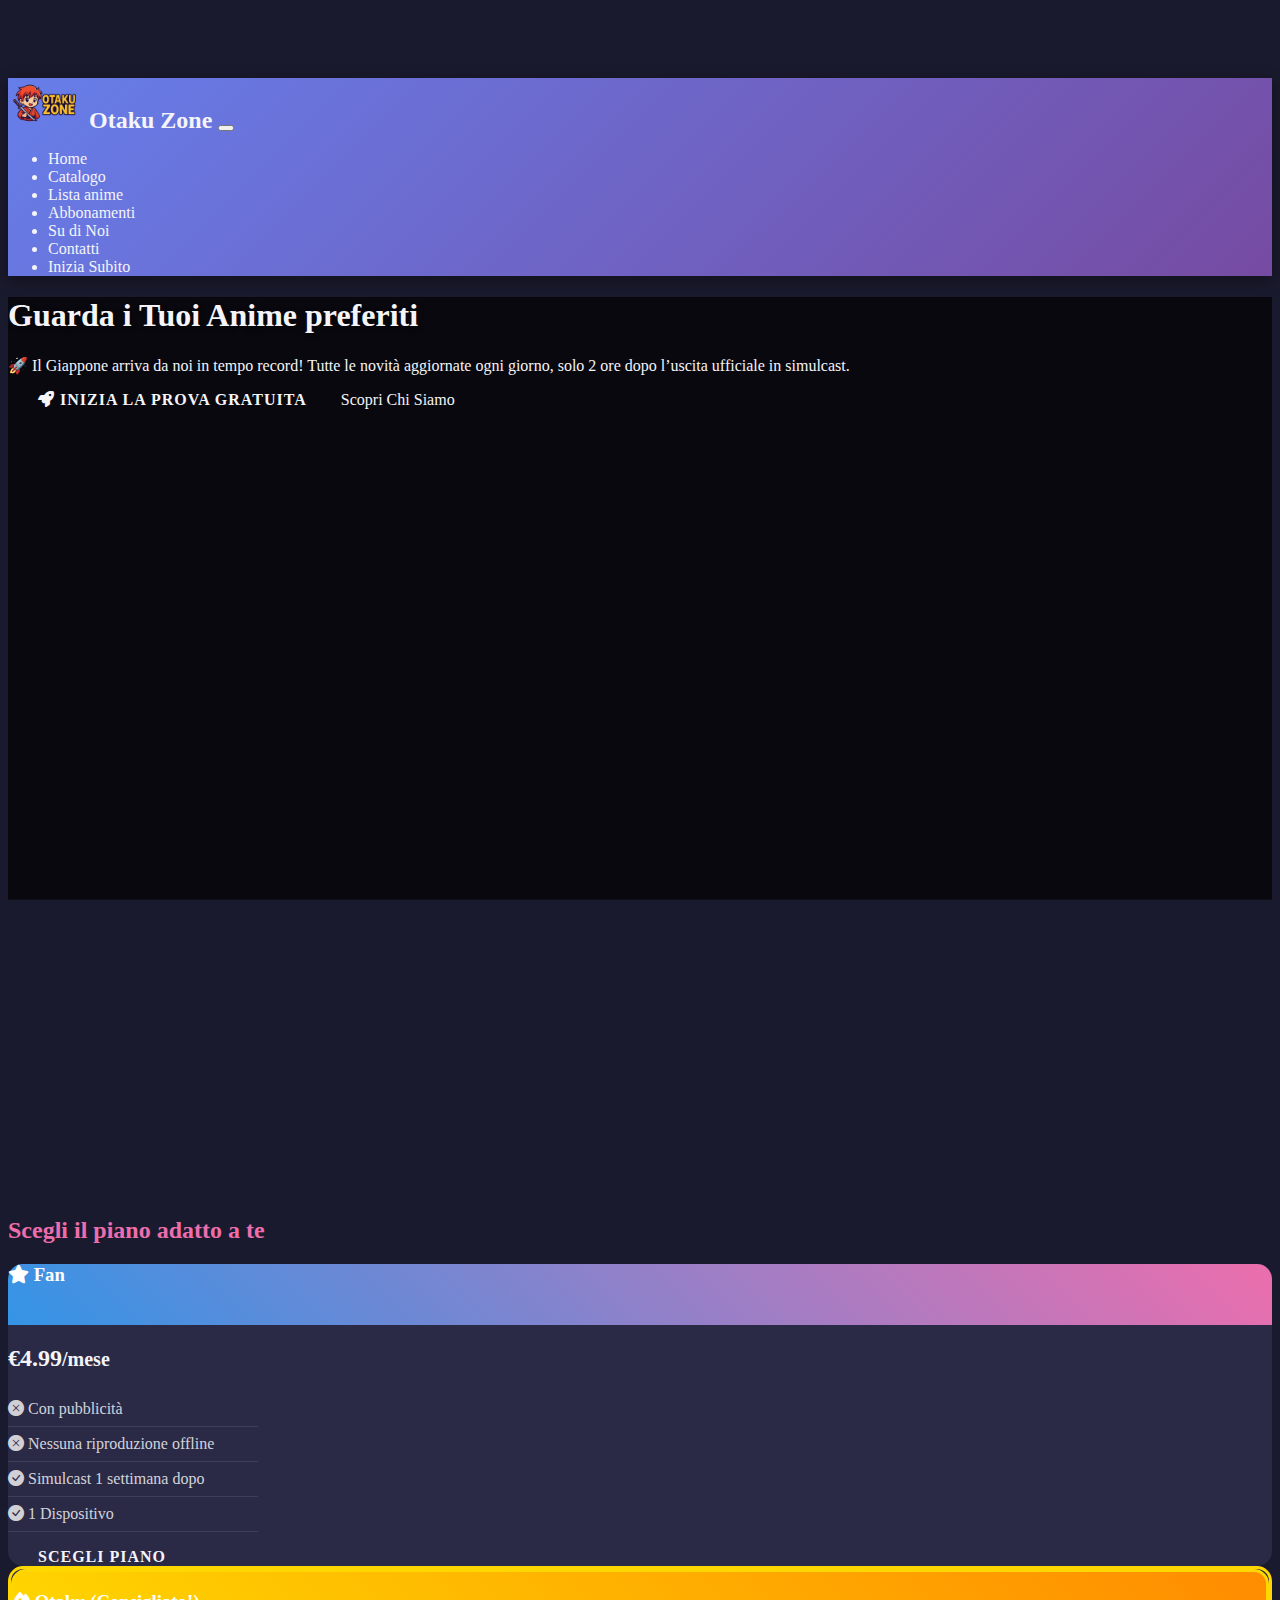
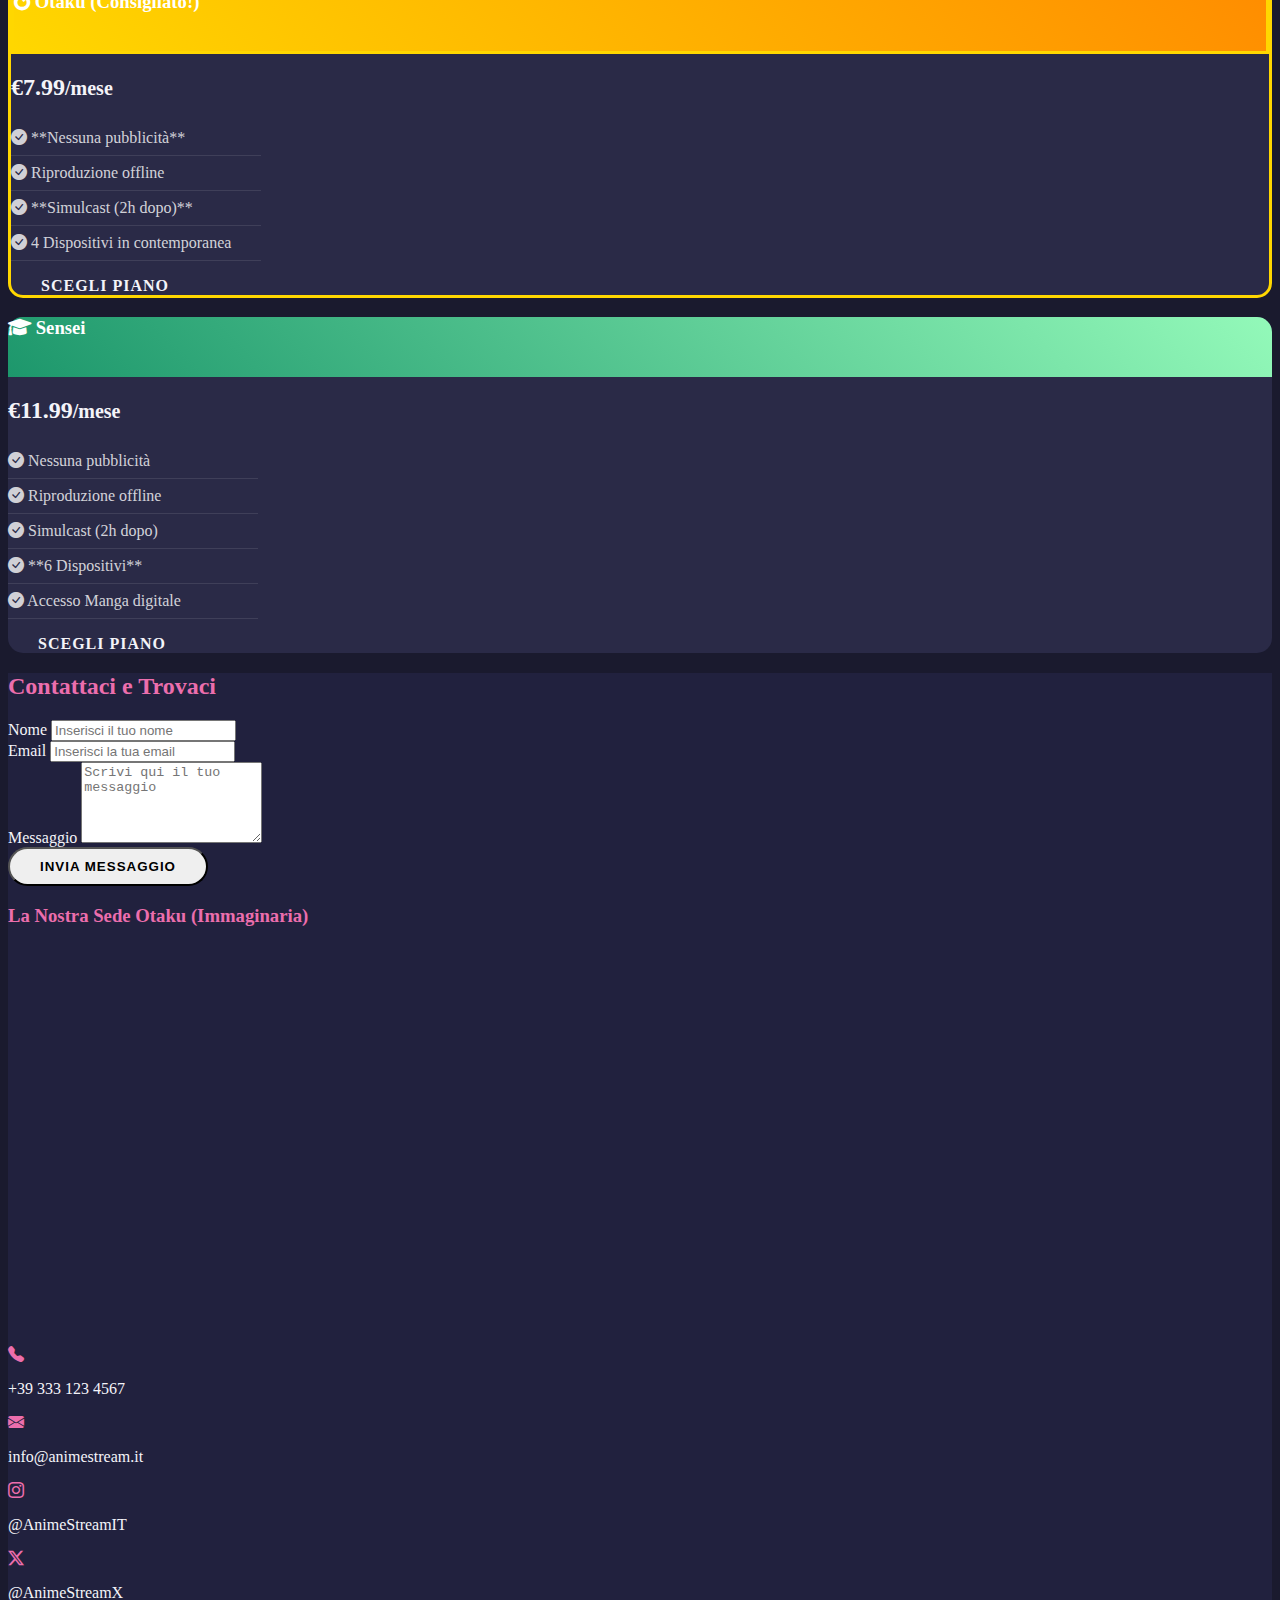
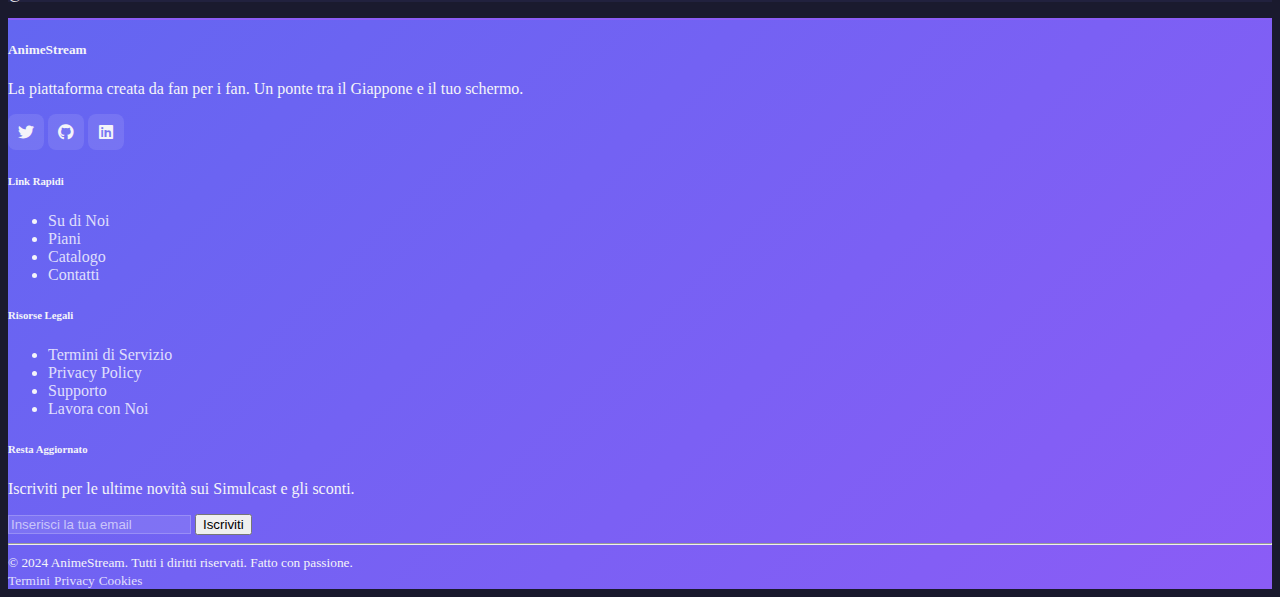
<file: index.html>
<!DOCTYPE html>
<html lang="it">
<head>
    <meta charset="UTF-8">
    <meta name="viewport" content="width=device-width, initial-scale=1.0">
    <title>AnimeStream - La Tua Casa degli Anime</title>
    <link href="https://cdn.jsdelivr.net/npm/bootstrap-icons@1.10.5/font/bootstrap-icons.css" rel="stylesheet">
    <link rel="stylesheet" href="https://cdnjs.cloudflare.com/ajax/libs/font-awesome/6.0.0-beta3/css/all.min.css">
    
    <link href="https://cdn.jsdelivr.net/npm/bootstrap@5.3.8/dist/css/bootstrap.min.css" rel="stylesheet" integrity="sha384-sRIl4kxILFvY47J16cr9ZwB07vP4J8+LH7qKQnuqkuIAvNWLzeN8tE5YBujZqJLB" crossorigin="anonymous">
    
    <link rel="stylesheet" href="style.css">

    <link rel="preconnect" href="https://fonts.googleapis.com">
    <link rel="preconnect" href="https://fonts.gstatic.com" crossorigin>
    <link href="https://fonts.googleapis.com/css2?family=Montserrat:ital,wght@0,100..900;1,100..900&family=Roboto:ital,wght@0,100..900;1,100..900&display=swap" rel="stylesheet">
</head>

<body>
    <nav class="navbar navbar-expand-lg navbar-dark navbar-gradient fixed-top">
        <div class="container">
            <a class="navbar-brand logo fw-bold" href="index.html">
                <img src="images/ChatGPT Image 18 ott 2025, 22_02_49.png" alt="animeList" style="height: 50px; margin_right: 10px">
                 Otaku Zone
            </a>
            
            <button class="navbar-toggler" type="button" data-bs-toggle="collapse" data-bs-target="#navbarNav2" aria-controls="navbarNav2" aria-expanded="false" aria-label="Toggle navigation">
                <span class="navbar-toggler-icon"></span>
            </button>
            
            <div class="collapse navbar-collapse" id="navbarNav2">
                <ul class="navbar-nav ms-auto">
                    <li class="nav-item">
                        <a class="nav-link active" href="#hero">Home</a>
                    </li>
                    <li class="nav-item">
                        <a class="nav-link" href="product.html">Catalogo</a>
                        <li class="nav-item">
                        <a class="nav-link active" href="animelist.html">Lista anime</a>
                    </li>
                    <li class="nav-item">
                        <a class="nav-link" href="#abbonamenti">Abbonamenti</a>
                    </li>
                    <li class="nav-item">
                        <a class="nav-link" href="aboutUs.html">Su di Noi</a>
                    </li>
                    <li class="nav-item">
                        <a class="nav-link" href="contact.html">Contatti</a>
                    </li>
                    <li class="nav-item">
                        <a class="btn btn-outline-light ms-lg-2" href="#abbonamenti">Inizia Subito</a>
                    </li>
                </ul>
            </div>
        </div>
    </nav>

    <section class="hero-1 d-flex align-items-center justify-content-center text-white text-center" id="hero">
        <div class="container">
            <div class="row">
                <div class="col-lg-8 mx-auto">
                    <h1 class="display-3 fw-bold mb-4">Guarda i Tuoi Anime preferiti</h1>
                    <p class="lead mb-5">🚀 Il Giappone arriva da noi in tempo record! Tutte le novità aggiornate ogni giorno, solo 2 ore dopo l’uscita ufficiale in simulcast.</p>
                    <div class="d-flex gap-3 justify-content-center">
                        <a href="#abbonamenti" class="btn btn-primary btn-lg btn-custom">
                            <i class="fas fa-rocket me-2"></i>
                            Inizia la Prova Gratuita
                        </a>
                        <a href="aboutUs.html" class="btn btn-outline-light btn-lg">
                            Scopri Chi Siamo
                        </a>
                    </div>
                </div>
            </div>
        </div>
    </section>

    <div class="container py-5" id="abbonamenti">
        <h2 class="text-center mb-5 display-5 fw-bold text-primary-dark">Scegli il piano adatto a te</h2>
        <div class="row row-cols-1 row-cols-md-3 g-4">
            
            <div class="col">
                <div class="card pricing-card h-100 shadow-lg border-0">
                    <div class="card-header pricing-header fan-header p-4 text-white">
                        <h3 class="card-title text-center mb-0"><i class="fas fa-star me-2"></i> Fan</h3>
                    </div>
                    <div class="card-body p-4">
                        <h2 class="card-title text-center mb-4 text-dark">€4.99<small class="text-muted">/mese</small></h2>
                        <ul class="feature-list mb-4 list-unstyled text-start mx-auto" style="max-width: 250px;">
                            <li class="mb-2"><i class="bi bi-x-circle-fill me-2 text-danger"></i> Con pubblicità</li>
                            <li class="mb-2"><i class="bi bi-x-circle-fill me-2 text-danger"></i> Nessuna riproduzione offline</li>
                            <li class="mb-2"><i class="bi bi-check-circle-fill me-2 text-success"></i> Simulcast 1 settimana dopo</li>
                            <li class="mb-2"><i class="bi bi-check-circle-fill me-2 text-success"></i> 1 Dispositivo</li>
                        </ul>
                        <div class="text-center mt-4">
                            <a href="#" class="btn btn-outline-dark btn-custom w-75">Scegli Piano</a>
                        </div>
                    </div>
                </div>
            </div>

            <div class="col">
                <div class="card pricing-card h-100 shadow-lg border-0 border-pro-highlight">
                    <div class="card-header pricing-header otaku-header p-4 text-white">
                        <h3 class="card-title text-center mb-0"><i class="fas fa-fire me-2"></i> Otaku (Consigliato!)</h3>
                    </div>
                    <div class="card-body p-4">
                        <h2 class="card-title text-center mb-4 text-dark">€7.99<small class="text-muted">/mese</small></h2>
                        <ul class="feature-list mb-4 list-unstyled text-start mx-auto" style="max-width: 250px;">
                            <li class="mb-2"><i class="bi bi-check-circle-fill me-2 text-success"></i> **Nessuna pubblicità**</li>
                            <li class="mb-2"><i class="bi bi-check-circle-fill me-2 text-success"></i> Riproduzione offline</li>
                            <li class="mb-2"><i class="bi bi-check-circle-fill me-2 text-success"></i> **Simulcast (2h dopo)**</li>
                            <li class="mb-2"><i class="bi bi-check-circle-fill me-2 text-success"></i> 4 Dispositivi in contemporanea</li>
                        </ul>
                        <div class="text-center mt-4">
                            <a href="#" class="btn btn-primary btn-custom w-75">Scegli Piano</a>
                        </div>
                    </div>
                </div>
            </div>

            <div class="col">
                <div class="card pricing-card h-100 shadow-lg border-0">
                    <div class="card-header pricing-header sensei-header p-4 text-white">
                        <h3 class="card-title text-center mb-0"><i class="fas fa-graduation-cap me-2"></i> Sensei</h3>
                    </div>
                    <div class="card-body p-4">
                        <h2 class="card-title text-center mb-4 text-dark">€11.99<small class="text-muted">/mese</small></h2>
                        <ul class="feature-list mb-4 list-unstyled text-start mx-auto" style="max-width: 250px;">
                            <li class="mb-2"><i class="bi bi-check-circle-fill me-2 text-success"></i> Nessuna pubblicità</li>
                            <li class="mb-2"><i class="bi bi-check-circle-fill me-2 text-success"></i> Riproduzione offline</li>
                            <li class="mb-2"><i class="bi bi-check-circle-fill me-2 text-success"></i> Simulcast (2h dopo)</li>
                            <li class="mb-2"><i class="bi bi-check-circle-fill me-2 text-success"></i> **6 Dispositivi**</li>
                            <li class="mb-2"><i class="bi bi-check-circle-fill me-2 text-success"></i> Accesso Manga digitale</li>
                        </ul>
                        <div class="text-center mt-4">
                            <a href="#" class="btn btn-success btn-custom w-75">Scegli Piano</a>
                        </div>
                    </div>
                </div>
            </div>
        </div>
    </div>

    <section class="container py-5" id="contact">
        <h2 class="text-center mb-5 display-5 fw-bold text-primary-dark">Contattaci e Trovaci</h2>
        
        <div class="row g-4">
            <div class="col-lg-6">
                <form>
                    <div class="mb-3">
                        <label for="name" class="form-label">Nome</label>
                        <input type="text" class="form-control" id="name" placeholder="Inserisci il tuo nome">
                    </div>
                    <div class="mb-3">
                        <label for="email" class="form-label">Email</label>
                        <input type="email" class="form-control" id="email" placeholder="Inserisci la tua email">
                    </div>
                    <div class="mb-3">
                        <label for="message" class="form-label">Messaggio</label>
                        <textarea class="form-control" id="message" rows="5" placeholder="Scrivi qui il tuo messaggio"></textarea>
                    </div>
                    <button type="submit" class="btn btn-primary btn-custom">Invia Messaggio</button>
                </form>
            </div>

            <div class="col-lg-6">
                <h3 class="h4 mb-3 text-center text-primary-dark">La Nostra Sede Otaku (Immaginaria)</h3>
                <div class="map-container rounded-3 shadow-sm">
                    <iframe 
                        src="https://www.google.com/maps/embed?pb=!1m18!1m12!1m3!1d3103.712173516584!2d139.7527632152661!3d35.69085878018898!2m3!1f0!2f0!3f0!3m2!1i1024!2i768!4f13.1!3m3!1m2!1s0x60188c0d0a519807%3A0x4d615e45c71d604b!2sAkihabara%2C%20Tokyo%2C%20Giappone!5e0!3m2!1sit!2sit!4v1678886400000!5m2!1sit!2sit" 
                        width="100%" 
                        height="100%" 
                        style="border:0;" 
                        allowfullscreen="" 
                        loading="lazy" 
                        referrerpolicy="no-referrer-when-downgrade">
                    </iframe>
                </div>
            </div>
        </div>

        <div class="row text-center mt-5 gy-4">
            <div class="col-md-3 col-6">
                <i class="bi bi-telephone-fill fs-4 text-primary-dark"></i>
                <p class="mb-0">+39 333 123 4567</p>
            </div>
            <div class="col-md-3 col-6">
                <i class="bi bi-envelope-fill fs-4 text-primary-dark"></i>
                <p class="mb-0">info@animestream.it</p>
            </div>
            <div class="col-md-3 col-6">
                <i class="bi bi-instagram fs-4 text-primary-dark"></i>
                <p class="mb-0">@AnimeStreamIT</p>
            </div>
            <div class="col-md-3 col-6">
                <i class="bi bi-twitter-x fs-4 text-primary-dark"></i>
                <p class="mb-0">@AnimeStreamX</p>
            </div>
        </div>
    </section>
    
    <footer class="gradient-footer text-white py-5">
        <div class="container">
            <div class="row g-4">
                <div class="col-lg-4">
                    <h5 class="fw-bold mb-3">AnimeStream</h5>
                    <p class="opacity-75">La piattaforma creata da fan per i fan. Un ponte tra il Giappone e il tuo schermo.</p>
                    <div class="d-flex gap-2 mt-4">
                        <a href="#" class="social-icon"><i class="fab fa-twitter fs-5 text-white"></i></a>
                        <a href="#" class="social-icon"><i class="fab fa-github fs-5 text-white"></i></a>
                        <a href="#" class="social-icon"><i class="fab fa-linkedin fs-5 text-white"></i></a>
                    </div>
                </div>
                <div class="col-lg-2 col-md-4">
                    <h6 class="fw-bold mb-3">Link Rapidi</h6>
                    <ul class="list-unstyled">
                        <li class="mb-2"><a href="aboutUs.html" class="footer-link">Su di Noi</a></li>
                        <li class="mb-2"><a href="#abbonamenti" class="footer-link">Piani</a></li>
                        <li class="mb-2"><a href="product.html" class="footer-link">Catalogo</a></li>
                        <li class="mb-2"><a href="#contact" class="footer-link">Contatti</a></li>
                    </ul>
                </div>
                <div class="col-lg-2 col-md-4">
                    <h6 class="fw-bold mb-3">Risorse Legali</h6>
                    <ul class="list-unstyled">
                        <li class="mb-2"><a href="#" class="footer-link">Termini di Servizio</a></li>
                        <li class="mb-2"><a href="#" class="footer-link">Privacy Policy</a></li>
                        <li class="mb-2"><a href="#" class="footer-link">Supporto</a></li>
                        <li class="mb-2"><a href="#" class="footer-link">Lavora con Noi</a></li>
                    </ul>
                </div>
                <div class="col-lg-4">
                    <h6 class="fw-bold mb-3">Resta Aggiornato</h6>
                    <p class="opacity-75">Iscriviti per le ultime novità sui Simulcast e gli sconti.</p>
                    <div class="input-group mt-3">
                        <input type="email" class="form-control newsletter-input" placeholder="Inserisci la tua email">
                        <button class="btn btn-light px-4" type="button">Iscriviti</button>
                    </div>
                </div>
            </div>
            <hr class="my-4 opacity-25">
            <div class="row align-items-center">
                <div class="col-md-6 text-center text-md-start">
                    <small class="opacity-75">© 2024 AnimeStream. Tutti i diritti riservati. Fatto con passione.</small>
                </div>
                <div class="col-md-6 text-center text-md-end mt-3 mt-md-0">
                    <a href="#" class="footer-link me-3"><small>Termini</small></a>
                    <a href="#" class="footer-link me-3"><small>Privacy</small></a>
                    <a href="#" class="footer-link"><small>Cookies</small></a>
                </div>
            </div>
        </div>
    </footer>
    
    <script src="https://cdn.jsdelivr.net/npm/bootstrap@5.3.8/dist/js/bootstrap.bundle.min.js"></script>
</body>
</html>
</file>
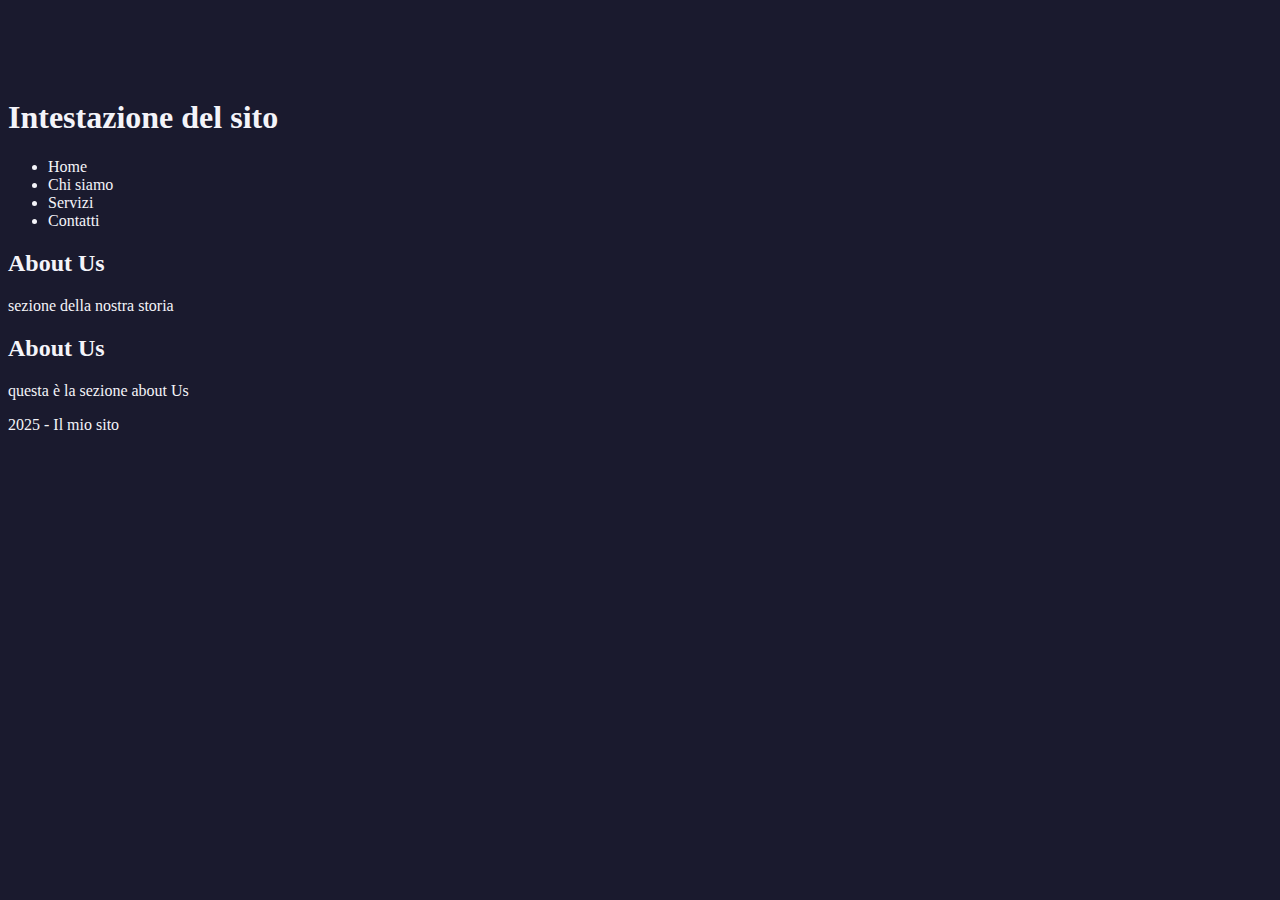
<file: aboutUs.html>
<!DOCTYPE html>
<html lang="en">
<head>
    <meta charset="UTF-8">
    <meta name="viewport" content="width=device-width, initial-scale=1.0">
    <title>Layout Website con paginazione</title>
    <link rel="stylesheet" href="style.css">
    
    <!-- Google Font -->
    <link rel="preconnect" href="https://fonts.googleapis.com">
    <link rel="preconnect" href="https://fonts.gstatic.com" crossorigin>
    <link href="https://fonts.googleapis.com/css2?family=Montserrat:ital,wght@0,100..900;1,100..900&family=Roboto:ital,wght@0,100..900;1,100..900&display=swap" rel="stylesheet">

</head>

<body>
    
    <!-- Header -->
    <header class="site-header">
        <h1>Intestazione del sito</h1>
    </header>

    <!-- Navbar -->
    <nav class="site-nav" >
        <ul>
            <li><a href="index.html">Home</a></li>
            <li><a href="aboutUs.html">Chi siamo</a></li>
            <li><a href="services.html">Servizi</a></li>
            <li><a href="contact.html">Contatti</a></li>

        </ul>
    </nav>

    <!-- Sidebar -->
    <aside class="sidebar">
        <h2>About Us</h2>
        <p>sezione della nostra storia</p>
    </aside>

    <!-- Main -->
    <main class="main-content">
        <h2>About Us</h2>
        <p>questa è la sezione about Us</p>
    </main>
    
    <!-- Footer -->
    <footer class="site-footer">
        <p>2025 - Il mio sito</p>
    </footer>

</body>

</html>
</file>
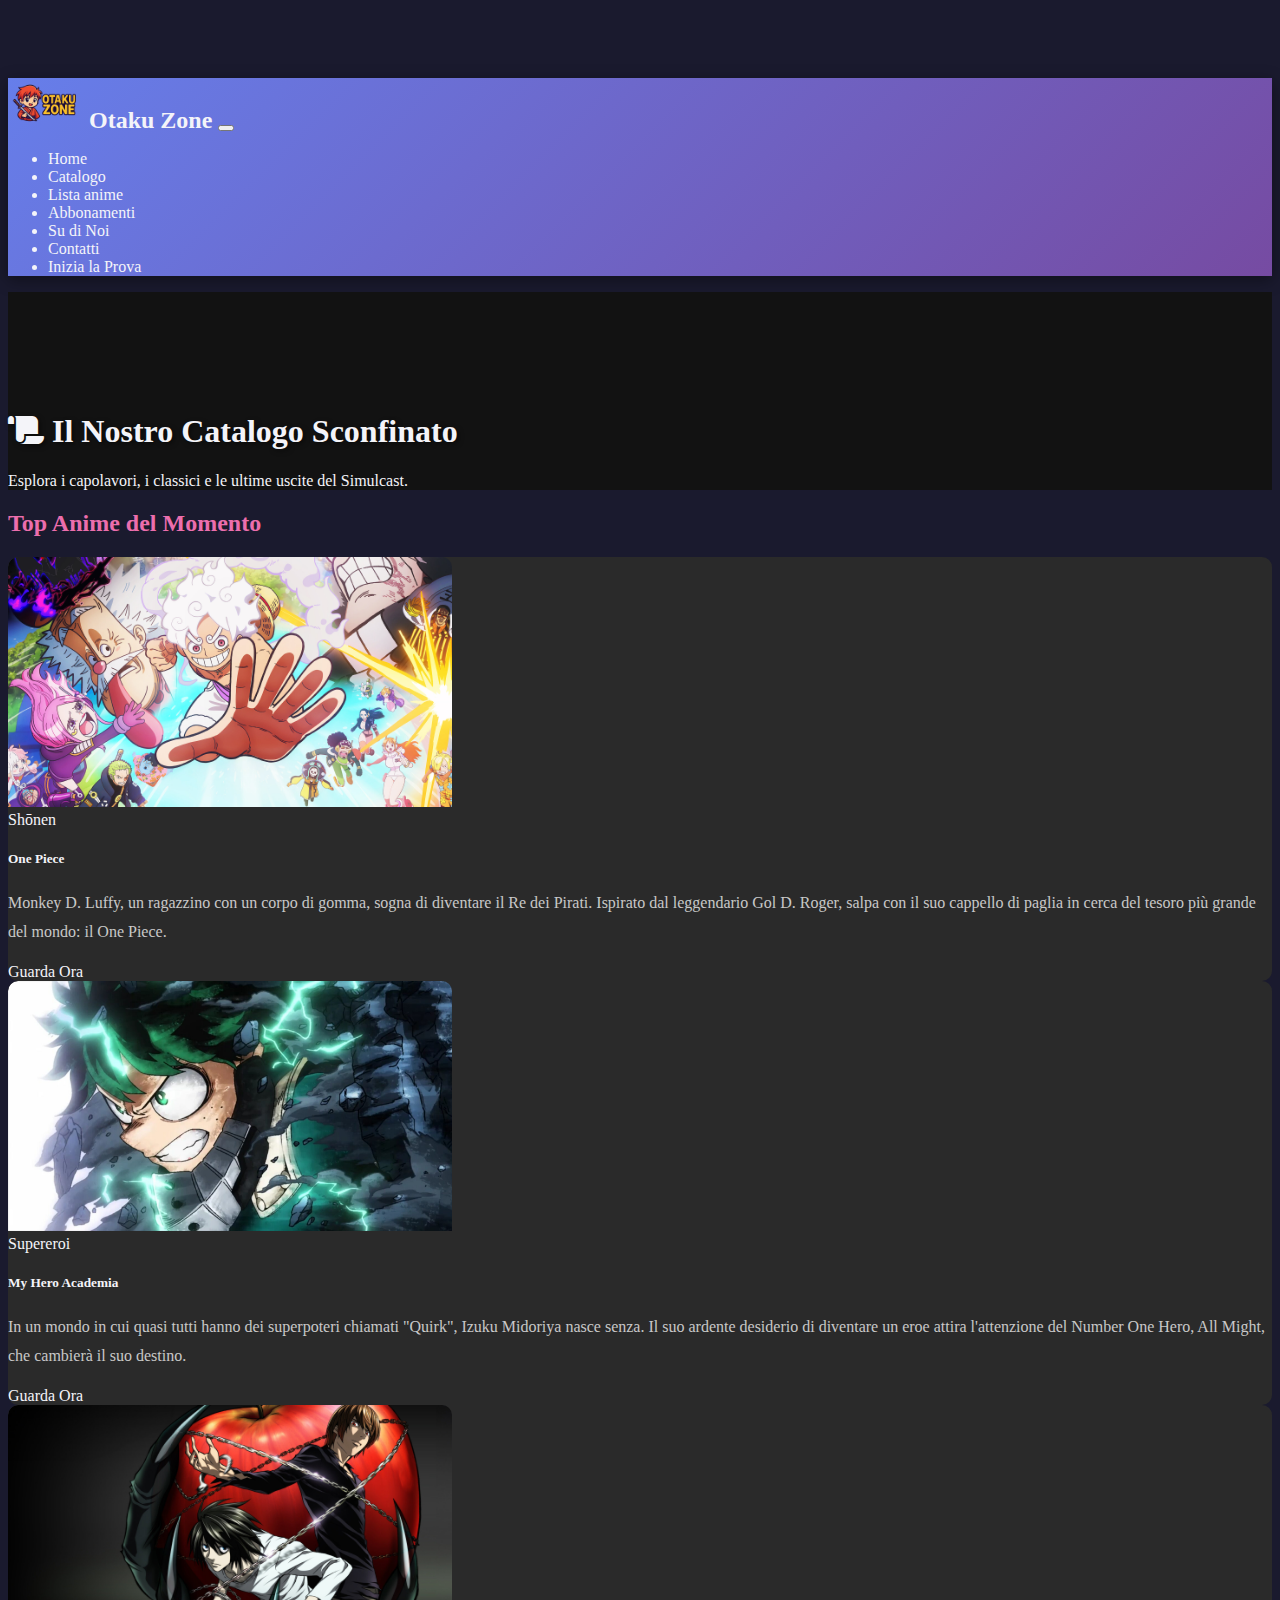
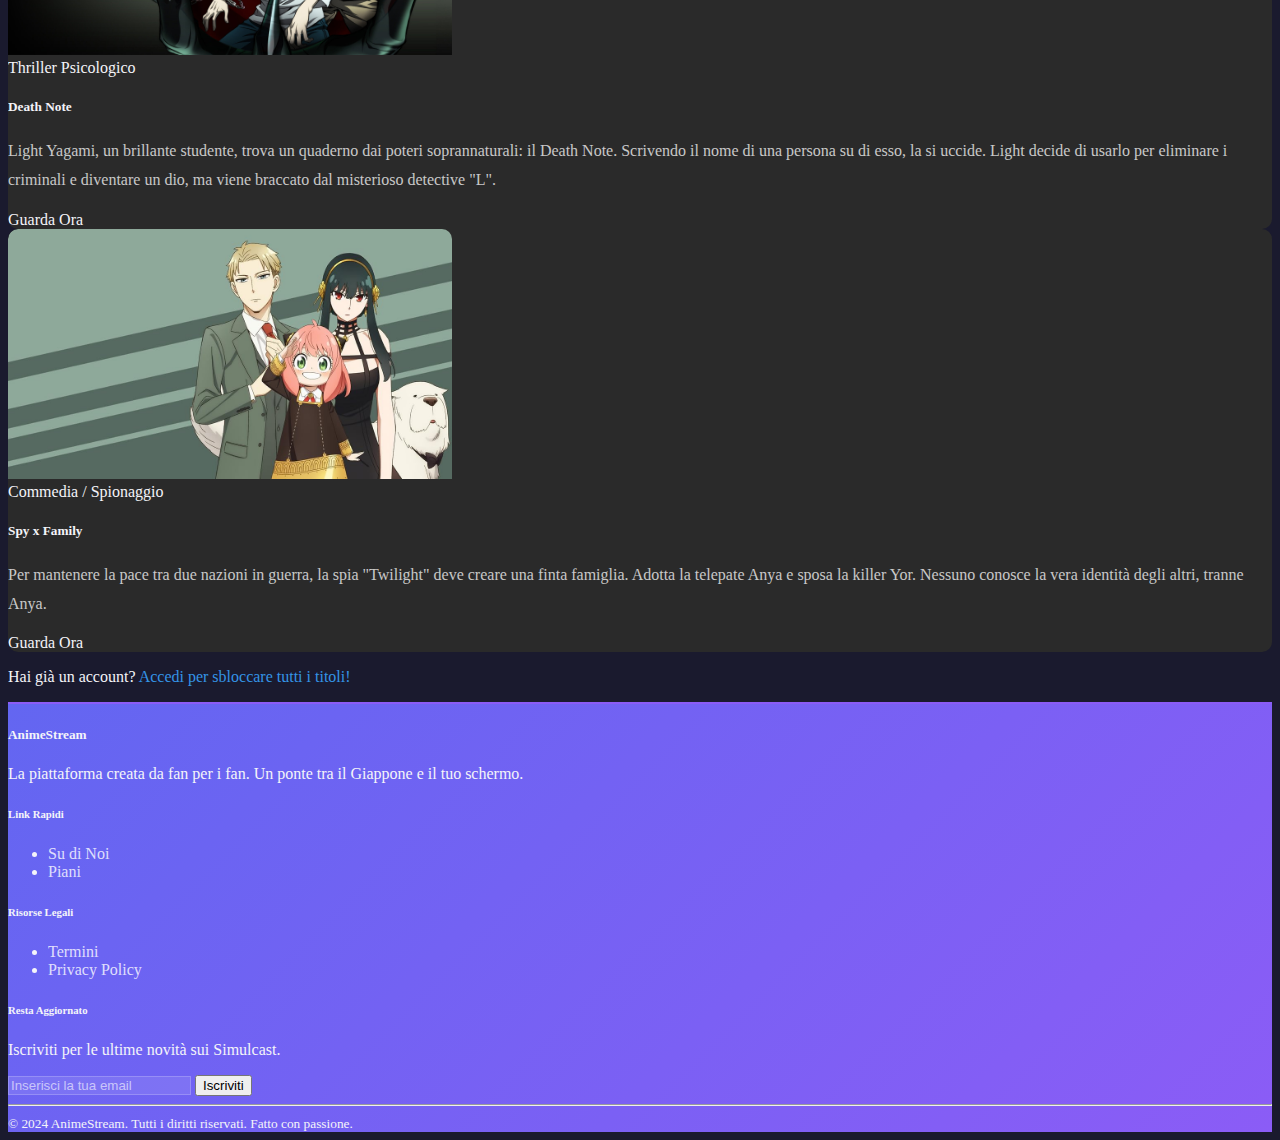
<file: animelist.html>
<!DOCTYPE html>
<html lang="it">
<head>
    <meta charset="UTF-8">
    <meta name="viewport" content="width=device-width, initial-scale=1.0">
    <title>AnimeStream - Catalogo Completo</title>
    
    <link href="https://cdn.jsdelivr.net/npm/bootstrap@5.3.8/dist/css/bootstrap.min.css" rel="stylesheet" integrity="sha384-sRIl4kxILFvY47J16cr9ZwB07vP4J8+LH7qKQnuqkuIAvNWLzeN8tE5YBujZqJLB" crossorigin="anonymous">
    <link href="https://cdn.jsdelivr.net/npm/bootstrap-icons@1.10.5/font/bootstrap-icons.css" rel="stylesheet">
    <link rel="stylesheet" href="https://cdnjs.cloudflare.com/ajax/libs/font-awesome/6.0.0-beta3/css/all.min.css">
    
    <link rel="stylesheet" href="style.css">
    
    <link rel="preconnect" href="https://fonts.googleapis.com">
    <link rel="preconnect" href="https://fonts.gstatic.com" crossorigin>
    <link href="https://fonts.googleapis.com/css2?family=Montserrat:ital,wght@0,100..900;1,100..900&family=Roboto:ital,wght@0,100..900;1,100..900&display=swap" rel="stylesheet">
</head>

<body>
    <nav class="navbar navbar-expand-lg navbar-dark navbar-gradient fixed-top">
        <div class="container">
            <a class="navbar-brand logo fw-bold" href="index.html">
                <img src="images/ChatGPT Image 18 ott 2025, 22_02_49.png" alt="animeList" style="height: 50px; margin_right: 10px">
                 Otaku Zone
            </a>
            
            <button class="navbar-toggler" type="button" data-bs-toggle="collapse" data-bs-target="#navbarNav" aria-controls="navbarNav" aria-expanded="false" aria-label="Toggle navigation">
                <span class="navbar-toggler-icon"></span>
            </button>
            
            <div class="collapse navbar-collapse" id="navbarNav">
                <ul class="navbar-nav ms-auto">
                    <li class="nav-item">
                        <a class="nav-link" href="index.html">Home</a>
                    </li>
                    <li class="nav-item">
                        <a class="nav-link active" href="#">Catalogo</a>
                    </li>
                    <li class="nav-item">
                        <a class="nav-link active" href="animelist.html">Lista anime</a>
                    <li class="nav-item">
                        <a class="nav-link" href="pricing.html">Abbonamenti</a>
                    </li>
                    <li class="nav-item">
                        <a class="nav-link" href="aboutUs.html">Su di Noi</a>
                    </li>
                    <li class="nav-item">
                        <a class="nav-link" href="index.html#contact">Contatti</a>
                    </li>
                    <li class="nav-item">
                        <a class="btn btn-outline-light ms-lg-2" href="pricing.html">Inizia la Prova</a>
                    </li>
                </ul>
            </div>
        </div>
    </nav>

    <header class="py-5 bg-dark-bg text-center text-white" style="padding-top: 100px!important;">
        <div class="container">
            <h1 class="display-3 fw-bold mb-3"><i class="fas fa-scroll me-2"></i> Il Nostro Catalogo Sconfinato</h1>
            <p class="lead">Esplora i capolavori, i classici e le ultime uscite del Simulcast.</p>
        </div>
    </header>

    <section class="container py-5">
        <h2 class="text-center mb-5 display-5 fw-bold text-primary-dark">Top Anime del Momento</h2>
        
        <div class="row row-cols-1 row-cols-md-2 row-cols-lg-4 g-4">
            
            <div class="col">
                <div class="card h-100 bg-light-gray border-0 shadow-sm anime-card">
                    <img src="images/AAAABURj5IDk5oCinFriJlxNjIrooPk24OeaNy-KHh3RAkpL5dpQ7MUzboD2AFpyMgWR-XElhv9Fsgd2W5ISE-Z3eXYMjU2D7vk0TW1J.jpg" class="card-img-top anime-img" alt="One Piece Anime Poster">
                    <div class="card-body">
                        <span class="badge text-bg-primary mb-2">Shōnen</span>
                        <h5 class="card-title text-white">One Piece</h5>
                        <p class="card-text text-light-50">Monkey D. Luffy, un ragazzino con un corpo di gomma, sogna di diventare il Re dei Pirati. Ispirato dal leggendario Gol D. Roger, salpa con il suo cappello di paglia in cerca del tesoro più grande del mondo: il One Piece.</p>
                    </div>
                    <div class="card-footer bg-transparent border-0 text-center">
                        <a href="#" class="btn btn-sm btn-outline-primary">Guarda Ora</a>
                    </div>
                </div>
            </div>

            <div class="col">
                <div class="card h-100 bg-light-gray border-0 shadow-sm anime-card">
                    <img src="images/wallpapersden.com_deku-my-hero-academia_2560x1440-1600x900.jpg" class="card-img-top anime-img" alt="My Hero Academia Anime Poster">
                    <div class="card-body">
                        <span class="badge text-bg-warning mb-2">Supereroi</span>
                        <h5 class="card-title text-white">My Hero Academia</h5>
                        <p class="card-text text-light-50">In un mondo in cui quasi tutti hanno dei superpoteri chiamati "Quirk", Izuku Midoriya nasce senza. Il suo ardente desiderio di diventare un eroe attira l'attenzione del Number One Hero, All Might, che cambierà il suo destino.</p>
                    </div>
                    <div class="card-footer bg-transparent border-0 text-center">
                        <a href="#" class="btn btn-sm btn-outline-primary">Guarda Ora</a>
                    </div>
                </div>
            </div>

            <div class="col">
                <div class="card h-100 bg-light-gray border-0 shadow-sm anime-card">
                    <img src="images/death note.jpg" class="card-img-top anime-img" alt="Death Note Anime Poster">
                    <div class="card-body">
                        <span class="badge text-bg-danger mb-2">Thriller Psicologico</span>
                        <h5 class="card-title text-white">Death Note</h5>
                        <p class="card-text text-light-50">Light Yagami, un brillante studente, trova un quaderno dai poteri soprannaturali: il Death Note. Scrivendo il nome di una persona su di esso, la si uccide. Light decide di usarlo per eliminare i criminali e diventare un dio, ma viene braccato dal misterioso detective "L".</p>
                    </div>
                    <div class="card-footer bg-transparent border-0 text-center">
                        <a href="#" class="btn btn-sm btn-outline-primary">Guarda Ora</a>
                    </div>
                </div>
            </div>

            <div class="col">
                <div class="card h-100 bg-light-gray border-0 shadow-sm anime-card">
                    <img src="images/911390084a8f805835e479045de9fd12eb812230dd6579ff7735833f45eca891._SX1080_FMjpg_.jpg" class="card-img-top anime-img" alt="Spy x Family Anime Poster">
                    <div class="card-body">
                        <span class="badge text-bg-success mb-2">Commedia / Spionaggio</span>
                        <h5 class="card-title text-white">Spy x Family</h5>
                        <p class="card-text text-light-50">Per mantenere la pace tra due nazioni in guerra, la spia "Twilight" deve creare una finta famiglia. Adotta la telepate Anya e sposa la killer Yor. Nessuno conosce la vera identità degli altri, tranne Anya.</p>
                    </div>
                    <div class="card-footer bg-transparent border-0 text-center">
                        <a href="#" class="btn btn-sm btn-outline-primary">Guarda Ora</a>
                    </div>
                </div>
            </div>
            
        </div>
        
        <div class="text-center mt-5">
            <p class="lead text-dark-gray">Hai già un account? <a href="pricing.html" class="text-secondary-color text-decoration-none fw-bold">Accedi per sbloccare tutti i titoli!</a></p>
        </div>
    </section>

    <footer class="gradient-footer text-white py-5">
        <div class="container">
            <div class="row g-4">
                <div class="col-lg-4">
                    <h5 class="fw-bold mb-3">AnimeStream</h5>
                    <p class="opacity-75">La piattaforma creata da fan per i fan. Un ponte tra il Giappone e il tuo schermo.</p>
                </div>
                <div class="col-lg-2 col-md-4">
                    <h6 class="fw-bold mb-3">Link Rapidi</h6>
                    <ul class="list-unstyled">
                        <li class="mb-2"><a href="aboutUs.html" class="footer-link">Su di Noi</a></li>
                        <li class="mb-2"><a href="pricing.html" class="footer-link">Piani</a></li>
                    </ul>
                </div>
                <div class="col-lg-2 col-md-4">
                    <h6 class="fw-bold mb-3">Risorse Legali</h6>
                    <ul class="list-unstyled">
                        <li class="mb-2"><a href="#" class="footer-link">Termini</a></li>
                        <li class="mb-2"><a href="#" class="footer-link">Privacy Policy</a></li>
                    </ul>
                </div>
                <div class="col-lg-4">
                    <h6 class="fw-bold mb-3">Resta Aggiornato</h6>
                    <p class="opacity-75">Iscriviti per le ultime novità sui Simulcast.</p>
                    <div class="input-group mt-3">
                        <input type="email" class="form-control newsletter-input" placeholder="Inserisci la tua email">
                        <button class="btn btn-light px-4" type="button">Iscriviti</button>
                    </div>
                </div>
            </div>
            <hr class="my-4 opacity-25">
            <div class="row align-items-center">
                <div class="col-md-12 text-center">
                    <small class="opacity-75">© 2024 AnimeStream. Tutti i diritti riservati. Fatto con passione.</small>
                </div>
            </div>
        </div>
    </footer>

    <script src="https://cdn.jsdelivr.net/npm/bootstrap@5.3.8/dist/js/bootstrap.bundle.min.js"></script>
</body>
</html>
</file>
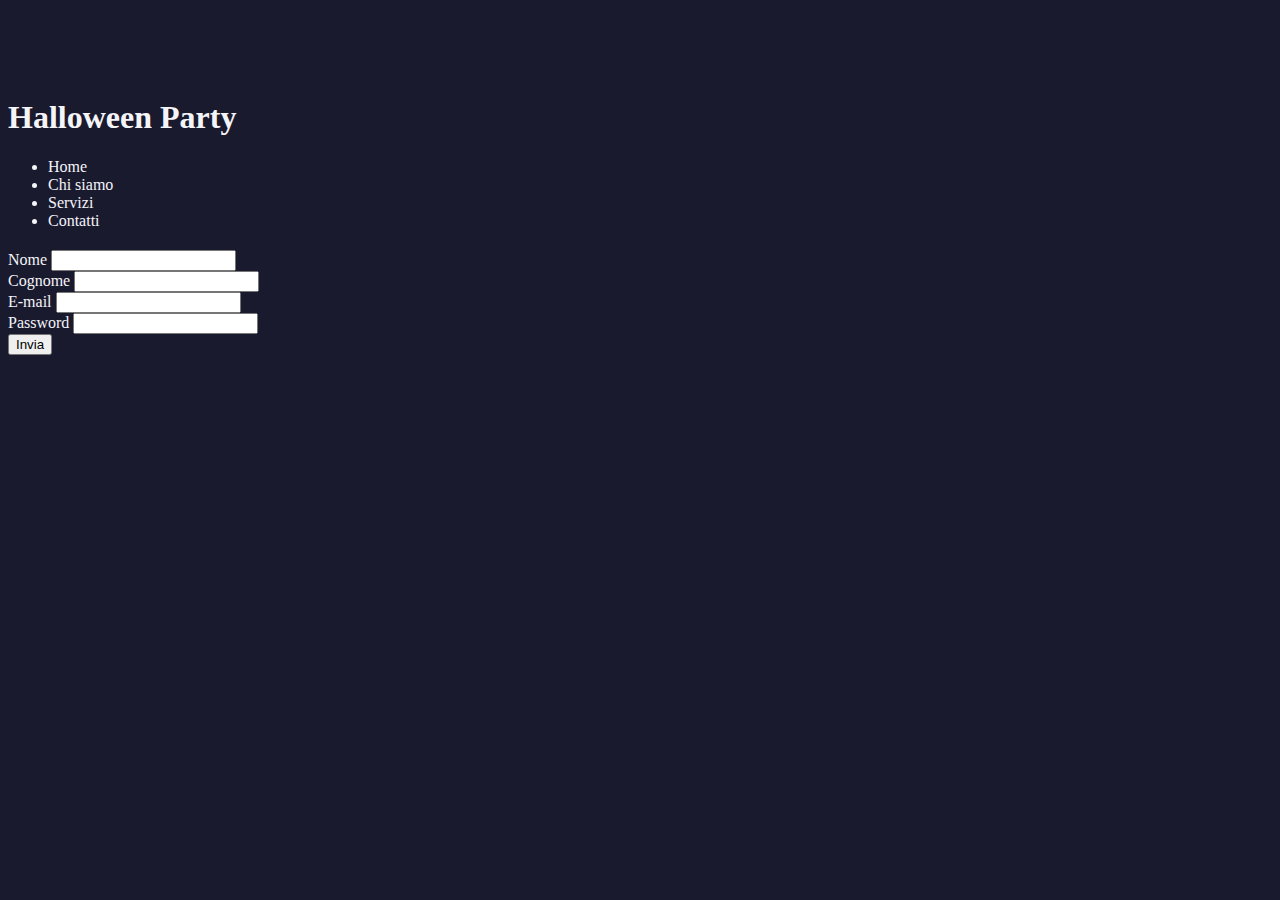
<file: contact.html>
<!DOCTYPE html>
<html lang="en">
<head>
    <meta charset="UTF-8">
    <meta name="viewport" content="width=device-width, initial-scale=1.0">
    <title>Layout Website con paginazione</title>
    <link rel="stylesheet" href="style.css">
    
    <!-- Google Font -->
    <link rel="preconnect" href="https://fonts.googleapis.com">
    <link rel="preconnect" href="https://fonts.gstatic.com" crossorigin>
    <link href="https://fonts.googleapis.com/css2?family=Montserrat:ital,wght@0,100..900;1,100..900&family=Roboto:ital,wght@0,100..900;1,100..900&display=swap" rel="stylesheet">

</head>

<body>
    
    <!-- Header -->
    <header class="site-header">
        <h1 class="txtHeader">Halloween Party</h1>
    </header>

    <!-- Navbar -->
    <nav class="site-nav" >
        <ul>
            <li><a href="index.html">Home</a></li>
            <li><a href="aboutUs.html">Chi siamo</a></li>
            <li><a href="services.html">Servizi</a></li>
            <li><a href="contact.html">Contatti</a></li>

        </ul>
    </nav>


    <!-- Main -->
    <main class="main-content viola">

    

    </main>

    <div class="form-container">
    <h2 class="txt_register"></h2>
    <form>
      <div class="input-group_1">
        <label for="nome">Nome</label>
        <input type="text" id="nome" name="nome" required />
      </div>

      <div class="input-group_2">
        <label for="cognome">Cognome</label>
        <input type="text" id="cognome" name="cognome" required />
      </div>

      <div class="input-group_3">
        <label for="email">E-mail</label>
        <input type="email" id="email" name="email" required />
      </div>

      <div class="input-group_4">
        <label for="password">Password</label>
        <input type="password" id="password" name="password" required />
      </div>

      <button type="submit">Invia</button>
    </form>
  

    

</body>

</html>
</file>
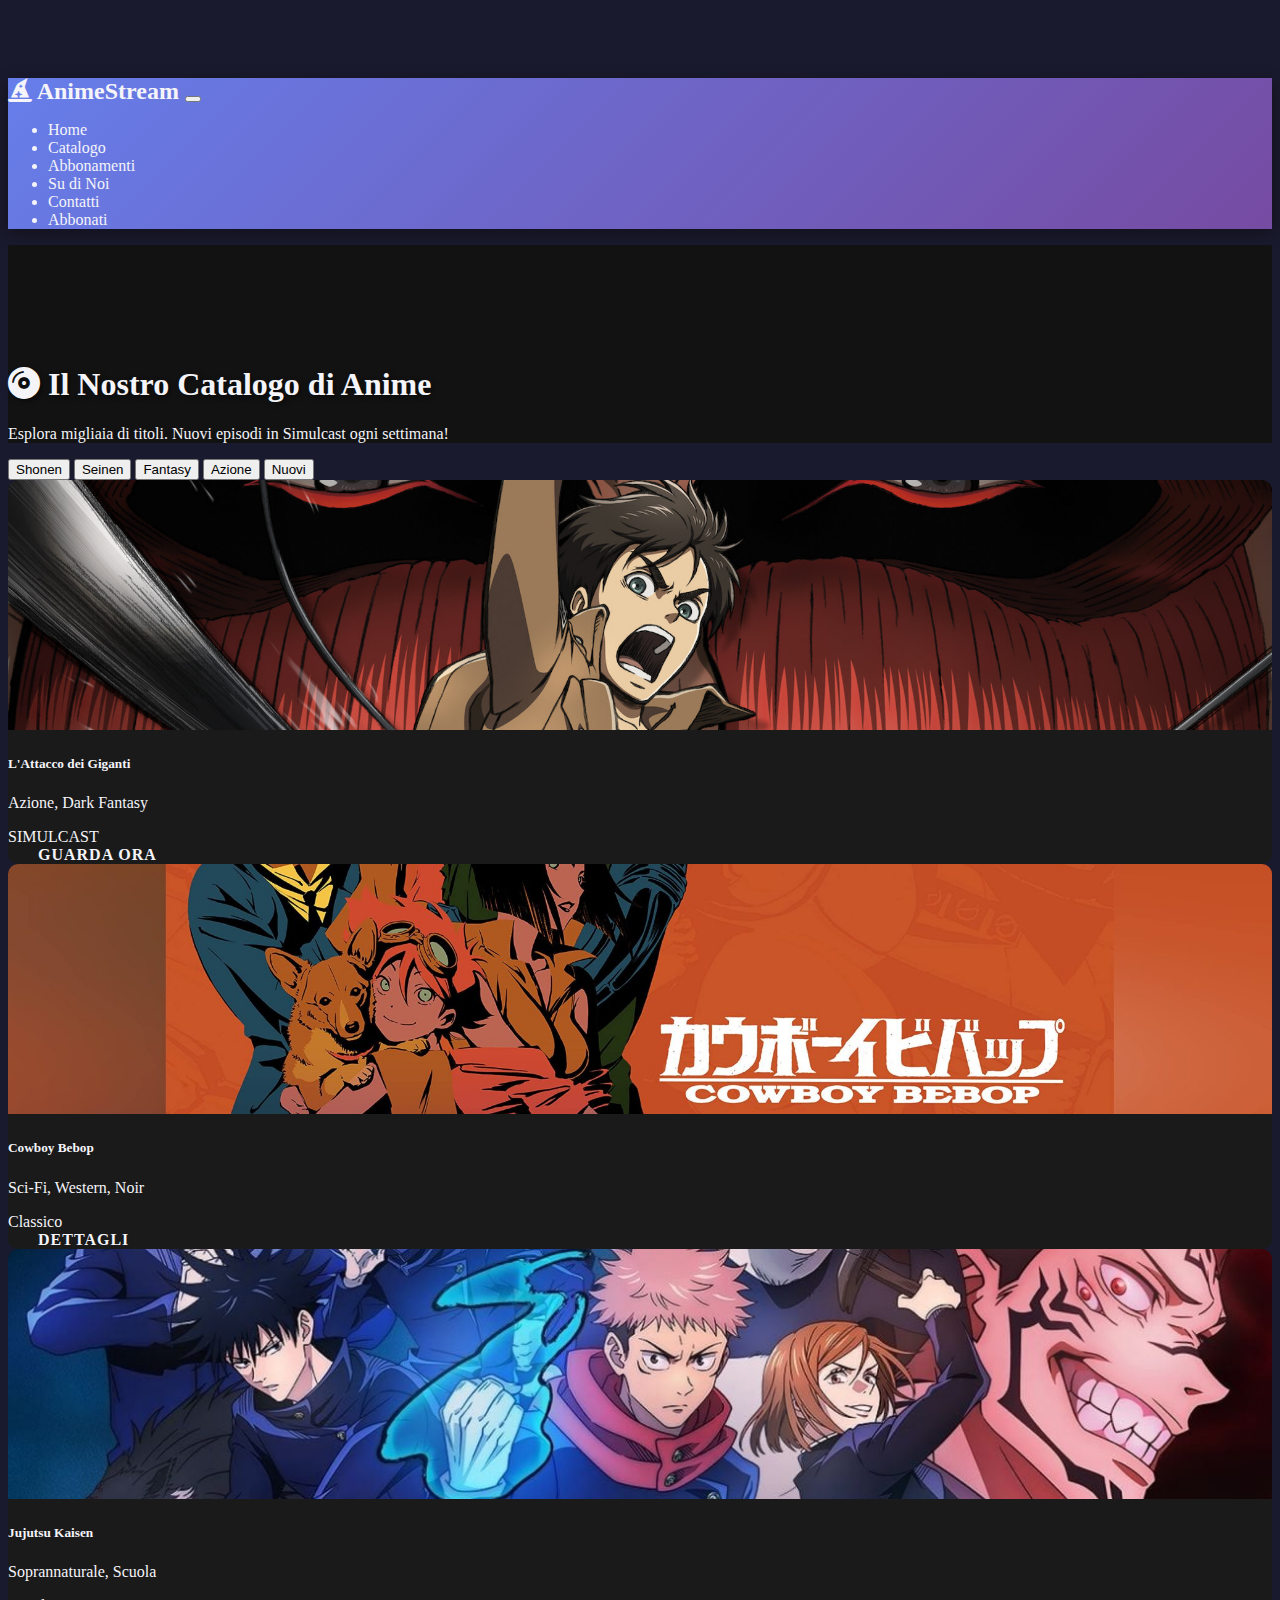
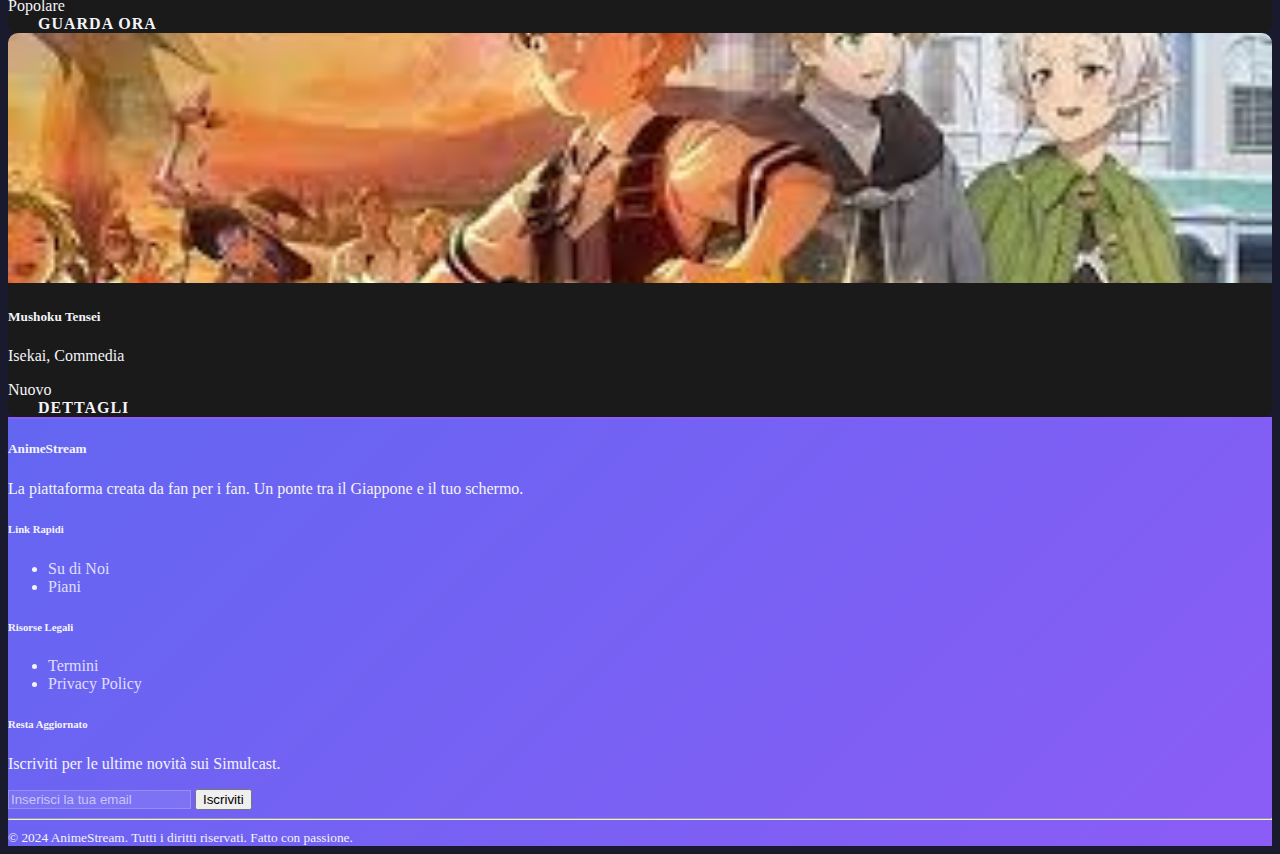
<file: product.html>
<!DOCTYPE html>
<html lang="it">
<head>
    <meta charset="UTF-8">
    <meta name="viewport" content="width=device-width, initial-scale=1.0">
    <title>AnimeStream - Catalogo Completo</title>
    
    <link href="https://cdn.jsdelivr.net/npm/bootstrap@5.3.8/dist/css/bootstrap.min.css" rel="stylesheet" integrity="sha384-sRIl4kxILFvY47J16cr9ZwB07vP4J8+LH7qKQnuqkuIAvNWLzeN8tE5YBujZqJLB" crossorigin="anonymous">
    <link rel="stylesheet" href="https://cdnjs.cloudflare.com/ajax/libs/font-awesome/6.0.0-beta3/css/all.min.css">
    <link rel="stylesheet" href="style.css">
    
    <link rel="preconnect" href="https://fonts.googleapis.com">
    <link rel="preconnect" href="https://fonts.gstatic.com" crossorigin>
    <link href="https://fonts.googleapis.com/css2?family=Montserrat:ital,wght@0,100..900;1,100..900&family=Roboto:ital,wght@0,100..900;1,100..900&display=swap" rel="stylesheet">
</head>

<body>
    <nav class="navbar navbar-expand-lg navbar-dark navbar-gradient fixed-top">
        <div class="container">
            <a class="navbar-brand logo fw-bold" href="index.html">
                <i class="fas fa-hat-wizard me-2"></i> AnimeStream
            </a>
            
            <button class="navbar-toggler" type="button" data-bs-toggle="collapse" data-bs-target="#navbarNav2" aria-controls="navbarNav2" aria-expanded="false" aria-label="Toggle navigation">
                <span class="navbar-toggler-icon"></span>
            </button>
            
            <div class="collapse navbar-collapse" id="navbarNav2">
                <ul class="navbar-nav ms-auto">
                    <li class="nav-item">
                        <a class="nav-link" href="index.html">Home</a>
                    </li>
                    <li class="nav-item">
                        <a class="nav-link active" href="#">Catalogo</a>
                    </li>
                    <li class="nav-item">
                        <a class="nav-link" href="index.html#abbonamenti">Abbonamenti</a>
                    </li>
                    <li class="nav-item">
                        <a class="nav-link" href="aboutUs.html">Su di Noi</a>
                    </li>
                    <li class="nav-item">
                        <a class="nav-link" href="index.html#contact">Contatti</a>
                    </li>
                    <li class="nav-item">
                        <a class="btn btn-outline-light ms-lg-2" href="index.html#abbonamenti">Abbonati</a>
                    </li>
                </ul>
            </div>
        </div>
    </nav>

    <header class="py-5 bg-dark-bg text-center text-white" style="padding-top: 100px!important;">
        <div class="container">
            <h1 class="display-3 fw-bold mb-3"><i class="fas fa-compact-disc me-2"></i> Il Nostro Catalogo di Anime</h1>
            <p class="lead">Esplora migliaia di titoli. Nuovi episodi in Simulcast ogni settimana!</p>
        </div>
    </header>

    <section class="container py-5">
        
        <div class="row mb-4 justify-content-center">
            <div class="col-12 col-md-8 text-center">
                <div class="d-flex justify-content-center gap-3 flex-wrap">
                    <button class="btn btn-sm btn-outline-info">Shonen</button>
                    <button class="btn btn-sm btn-outline-light">Seinen</button>
                    <button class="btn btn-sm btn-outline-danger">Fantasy</button>
                    <button class="btn btn-sm btn-outline-warning">Azione</button>
                    <button class="btn btn-sm btn-outline-success">Nuovi</button>
                </div>
            </div>
        </div>
        
        <div class="row row-cols-2 row-cols-md-3 row-cols-lg-4 g-4">
            
            <div class="col">
                <div class="card anime-card h-100 shadow-lg border-0">
                    <img src="images/AAAABUQGAm7fyCBBswQ3bwtD0HB58CJ1DgkO9bw8QvdlDU-xwMePvXF585vlHwG6iCOqDT1NrJN4pRsxAhU4YvwRoUp1ksBlh216Hj0H.jpg" class="card-img-top anime-poster" alt="Anime A Poster">
                    <div class="card-body p-3">
                        <h5 class="card-title fw-bold text-light">L'Attacco dei Giganti</h5>
                        <p class="card-text text-muted small">Azione, Dark Fantasy</p>
                        <span class="badge bg-danger simulcast-badge">SIMULCAST</span>
                    </div>
                    <div class="card-footer bg-transparent border-0 text-center pb-3">
                        <a href="#" class="btn btn-sm btn-custom btn-primary">Guarda Ora</a>
                    </div>
                </div>
            </div>

            <div class="col">
                <div class="card anime-card h-100 shadow-lg border-0">
                    <img src="images/Cowboy-Bebop-2048x1152.jpg" class="card-img-top anime-poster" alt="Anime B Poster">
                    <div class="card-body p-3">
                        <h5 class="card-title fw-bold text-light">Cowboy Bebop</h5>
                        <p class="card-text text-muted small">Sci-Fi, Western, Noir</p>
                        <span class="badge bg-secondary">Classico</span>
                    </div>
                    <div class="card-footer bg-transparent border-0 text-center pb-3">
                        <a href="#" class="btn btn-sm btn-custom btn-outline-light">Dettagli</a>
                    </div>
                </div>
            </div>
            
             <div class="col">
                <div class="card anime-card h-100 shadow-lg border-0">
                    <img src="images/jujutsu-kaisen-perche-anime-fenomeno-momento_jpeg_1280x720_crop_q85.jpg" class="card-img-top anime-poster" alt="Anime C Poster">
                    <div class="card-body p-3">
                        <h5 class="card-title fw-bold text-light">Jujutsu Kaisen</h5>
                        <p class="card-text text-muted small">Soprannaturale, Scuola</p>
                        <span class="badge bg-warning text-dark">Popolare</span>
                    </div>
                    <div class="card-footer bg-transparent border-0 text-center pb-3">
                        <a href="#" class="btn btn-sm btn-custom btn-primary">Guarda Ora</a>
                    </div>
                </div>
            </div>
            
            <div class="col">
                <div class="card anime-card h-100 shadow-lg border-0">
                    <img src="images/mushoku tensei.jpg" class="card-img-top anime-poster" alt="Anime D Poster">
                    <div class="card-body p-3">
                        <h5 class="card-title fw-bold text-light">Mushoku Tensei</h5>
                        <p class="card-text text-muted small">Isekai, Commedia</p>
                        <span class="badge bg-success">Nuovo</span>
                    </div>
                    <div class="card-footer bg-transparent border-0 text-center pb-3">
                        <a href="#" class="btn btn-sm btn-custom btn-outline-light">Dettagli</a>
                    </div>
                </div>
            </div>

            </div>
    </section>

    <footer class="gradient-footer text-white py-5">
        <div class="container">
            <div class="row g-4">
                <div class="col-lg-4">
                    <h5 class="fw-bold mb-3">AnimeStream</h5>
                    <p class="opacity-75">La piattaforma creata da fan per i fan. Un ponte tra il Giappone e il tuo schermo.</p>
                </div>
                <div class="col-lg-2 col-md-4">
                    <h6 class="fw-bold mb-3">Link Rapidi</h6>
                    <ul class="list-unstyled">
                        <li class="mb-2"><a href="aboutUs.html" class="footer-link">Su di Noi</a></li>
                        <li class="mb-2"><a href="index.html#abbonamenti" class="footer-link">Piani</a></li>
                    </ul>
                </div>
                <div class="col-lg-2 col-md-4">
                    <h6 class="fw-bold mb-3">Risorse Legali</h6>
                    <ul class="list-unstyled">
                        <li class="mb-2"><a href="#" class="footer-link">Termini</a></li>
                        <li class="mb-2"><a href="#" class="footer-link">Privacy Policy</a></li>
                    </ul>
                </div>
                <div class="col-lg-4">
                    <h6 class="fw-bold mb-3">Resta Aggiornato</h6>
                    <p class="opacity-75">Iscriviti per le ultime novità sui Simulcast.</p>
                    <div class="input-group mt-3">
                        <input type="email" class="form-control newsletter-input" placeholder="Inserisci la tua email">
                        <button class="btn btn-light px-4" type="button">Iscriviti</button>
                    </div>
                </div>
            </div>
            <hr class="my-4 opacity-25">
            <div class="row align-items-center">
                <div class="col-md-12 text-center">
                    <small class="opacity-75">© 2024 AnimeStream. Tutti i diritti riservati. Fatto con passione.</small>
                </div>
            </div>
        </div>
    </footer>
    
    <script src="https://cdn.jsdelivr.net/npm/bootstrap@5.3.8/dist/js/bootstrap.bundle.min.js"></script>
</body>
</html>
</file>
<file: style.css>
/* --- Colori e Variabili Globali --- */
:root {
    /* Le tue scelte di gradient */
    --navbar-gradient: linear-gradient(135deg, #667eea 0%, #764ba2 100%); /* Viola/Blu scuro */
    --footer-gradient: linear-gradient(135deg, #6366f1 0%, #8b5cf6 100%); /* Blu/Viola leggero */
    
    /* Colori generali per contrasto */
    --dark-bg: #1a1a2e; /* Sfondo scuro principale */
    --card-bg: #2a2a47; /* Sfondo card leggermente più chiaro del BG */
    --text-light: #f4f4f9;
    --highlight-color: #0D7CFF; /* Il tuo blu brillante per l'hover */
}

/* --- Stile Generale --- */
body {
    background-color: var(--dark-bg);
    color: var(--text-light);
    padding-top: 70px; /* Spazio per la fixed-top navbar */
}

a {
    text-decoration: none;
    position: relative;
    transition: all 0.5s;
    color: inherit;
}

/* Effetto Neon/Glow per l'hover sui link */
a:hover {
    color: var(--highlight-color);
    text-shadow: 0 0 10px rgba(13, 124, 255, 0.5), 0 0 20px rgba(13, 124, 255, 0.4);
}

/* --- Navbar Styling --- */
.navbar-gradient {
    background: var(--navbar-gradient);
    box-shadow: 0 4px 15px rgba(0, 0, 0, 0.4);
}

.logo {
    font-size: 1.5rem;
    font-weight: bold;
    color: var(--text-light) !important;
}

.nav-link {
    color: var(--text-light) !important;
}


/* --- Hero Section --- */
.hero-1 {
    height: 100vh;
    background: linear-gradient(rgba(0,0,0,0.7), rgba(0,0,0,0.7)), 
                url('https://animeignite.com/wp-content/uploads/2021/06/dataset-original.png'); /* Sfondo anime */
    background-attachment: fixed;
    background-position: center;
    background-size: cover;
}

/* --- Componenti Custom --- */
.btn-custom {
    border-radius: 50px;
    padding: 10px 30px;
    font-weight: bold;
    text-transform: uppercase;
    letter-spacing: 1px;
}

.text-primary-dark {
    color: #EC6EAD; /* Colore brillante per i titoli interni */
}

.text-secondary-color {
     color: #3494E6; /* Colore per i sottotitoli */
}

.bg-light-gray {
    background-color: var(--card-bg); 
}

/* --- Pricing Cards (Abbonamenti) --- */
.pricing-card {
    border: none;
    border-radius: 15px;
    transition: all 0.3s ease;
    background-color: var(--card-bg);
    color: var(--text-light);
}

.pricing-card:hover {
    transform: translateY(-10px);
    box-shadow: 0 10px 30px rgba(102, 126, 234, 0.5);
}

.pricing-header {
    border-radius: 15px 15px 0 0;
    color: white;
    font-weight: bold;
    padding-bottom: 20px !important;
}

/* Colori dei Piani */
.fan-header {
    background: linear-gradient(45deg, #3494E6, #EC6EAD);
}

.otaku-header {
    background: linear-gradient(45deg, #FFD700, #FF8C00); 
    border: 3px solid #FFD700;
}

.sensei-header {
    background: linear-gradient(45deg, #1D976C, #93F9B9);
}

.feature-list {
    list-style-type: none;
    padding-left: 0;
    text-align: left;
}

.feature-list li {
    padding: 8px 0;
    border-bottom: 1px solid rgba(255, 255, 255, 0.1);
    color: rgba(255, 255, 255, 0.8);
}


/* --- Sezione Contatti e Mappa --- */
#contact {
    background-color: #21213e; 
}

.map-container {
    height: 400px;
    overflow: hidden;
}


/* --- Card Catalogo Anime (product.html) --- */
.anime-card {
    background-color: #21213e; 
    border-radius: 10px;
    overflow: hidden;
    transition: transform 0.3s, box-shadow 0.3s;
    cursor: pointer;
}

.anime-card:hover {
    transform: scale(1.03); 
    box-shadow: 0 10px 30px rgba(0, 0, 0, 0.5), 0 0 15px var(--highlight-color);
}

.anime-poster {
    width: 100%;
    height: 250px; 
    object-fit: cover;
}

.simulcast-badge {
    animation: pulse 1.5s infinite;
}

/* Animazione per l'etichetta SIMULCAST */
@keyframes pulse {
    0% {
        box-shadow: 0 0 0 0 rgba(220, 53, 69, 0.7);
    }
    70% {
        box-shadow: 0 0 0 10px rgba(220, 53, 69, 0);
    }
    100% {
        box-shadow: 0 0 0 0 rgba(220, 53, 69, 0);
    }
}


/* --- Footer --- */
.gradient-footer {
    background: var(--footer-gradient);
    border-top: 2px solid #8b5cf6;
}

.social-icon {
    width: 36px;
    height: 36px;
    display: inline-flex;
    align-items: center;
    justify-content: center;
    background: rgba(255, 255, 255, 0.1);
    border-radius: 8px;
    transition: all 0.3s ease;
}

.social-icon:hover {
    transform: translateY(-3px);
    background: var(--highlight-color);
}

.footer-link {
    color: rgba(255, 255, 255, 0.8);
    text-decoration: none;
    transition: color 0.3s ease;
}

.footer-link:hover {
    color: var(--highlight-color);
}

.newsletter-input {
    background: rgba(255, 255, 255, 0.1);
    border: 1px solid rgba(255, 255, 255, 0.2);
    color: white;
}

.newsletter-input::placeholder {
    color: rgba(255, 255, 255, 0.6);
}

.newsletter-input:focus {
    background: rgba(255, 255, 255, 0.15);
    border-color: rgba(255, 255, 255, 0.4);
    color: white;
    box-shadow: 0 0 0 0.25rem rgba(13, 124, 255, 0.3);
}

/* --- ANIMAZIONI PER LE CARD DEGLI ABBONAMENTI (INDEX.HTML) --- */

/* Bordo di evidenziazione per il piano consigliato (Otaku) */
.border-pro-highlight {
    /* Utilizza il colore del tuo otaku-header come base */
    border: 3px solid #FFD700 !important;
    position: relative;
    z-index: 2; /* Mantiene la card sopra */
}

/* Animazione GLOW per la card Otaku */
.pricing-card.border-pro-highlight:hover {
    /* Manteniamo l'effetto hover precedente, ma aggiungiamo il glow */
    transform: translateY(-15px); /* Sposta di più in alto */
    box-shadow: 0 10px 30px rgba(255, 215, 0, 0.4), 0 0 25px rgba(255, 215, 0, 0.6); 
    animation: none; /* Disattiva il "respiro" quando si passa il mouse */
}

/* Animazione di "respiro" (Glow costante) per la card Otaku */
.pricing-card.border-pro-highlight {
    animation: gentle-pulse 3s infinite alternate;
}

@keyframes gentle-pulse {
    0% {
        box-shadow: 0 0 10px rgba(255, 215, 0, 0.1);
    }
    100% {
        box-shadow: 0 0 20px rgba(255, 215, 0, 0.4);
    }
}


/* Animazione: Jiggle/Shake per il pulsante "Consigliato" */
.pricing-card.border-pro-highlight .btn-primary {
    animation: subtle-jiggle 5s ease-in-out infinite;
    transform-origin: 50% 50%; /* Punto di origine per la scossa */
}

@keyframes subtle-jiggle {
    0%, 100% {
        transform: rotate(0deg);
    }
    15% {
        transform: rotate(-0.5deg);
    }
    30% {
        transform: rotate(0.5deg);
    }
    45% {
        transform: rotate(-0.25deg);
    }
    60% {
        transform: rotate(0.25deg);
    }
    75% {
        transform: rotate(0deg);
    }
}

/* Stile per le card anime (Aggiungi a style.css se necessario) */
.anime-card {
    transition: transform 0.3s ease-in-out;
    background-color: #1a1a1a !important; /* Grigio scuro per lo sfondo */
    border-radius: 10px;
}
.anime-card:hover {
    transform: translateY(-5px);
    box-shadow: 0 10px 20px rgba(0, 0, 0, 0.4);
}
.anime-img {
    height: 250px; /* Altezza fissa per coerenza */
    object-fit: cover; /* Assicura che l'immagine copra l'area senza distorsioni */
    border-top-left-radius: 10px;
    border-top-right-radius: 10px;
}

/* --- STILI SPECIFICI PER PAGINA SU DI NOI (aboutUs.html) --- */

/* Sfondo per la sezione principale di racconto */
.bg-light-gray {
    /* Manteniamo un grigio leggermente più chiaro del body scuro */
    background-color: #2a2a2a !important; 
}

/* Stile per i box informativi (Missione) */
.bg-dark-bg {
    /* Lo sfondo scuro di base del tuo body per contrasto */
    background-color: #121212 !important; 
}

/* Migliora l'aspetto dei blocchi di testo interni */
.p-4.rounded-3.shadow-lg {
    padding: 3rem !important;
    border-radius: 15px !important;
}

/* Colore più chiaro per il testo di supporto, lo rende leggibile ma non dominante */
.text-light-50 {
    color: rgba(255, 255, 255, 0.75) !important;
    line-height: 1.8; /* Migliora la leggibilità dei paragrafi lunghi */
}

/* Stile per la citazione (blockquote) */
.blockquote {
    border-left: 5px solid var(--secondary-color, #f4b400); /* Colore secondario come accento */
    padding-left: 20px;
    font-style: italic;
    margin-top: 3rem;
}

.blockquote-footer {
    color: var(--primary-dark, #00b4d8) !important;
    font-size: 1rem;
}

/* Icone nella sezione "Missione" */
.fas {
    /* Assicurati che le icone FontAwesome siano ben visibili */
    display: inline-block;
}

/* Evidenziazione sul Titolo Principale per dargli peso */
.display-3 {
    text-shadow: 2px 2px 5px rgba(0, 0, 0, 0.5);
}
</file>
